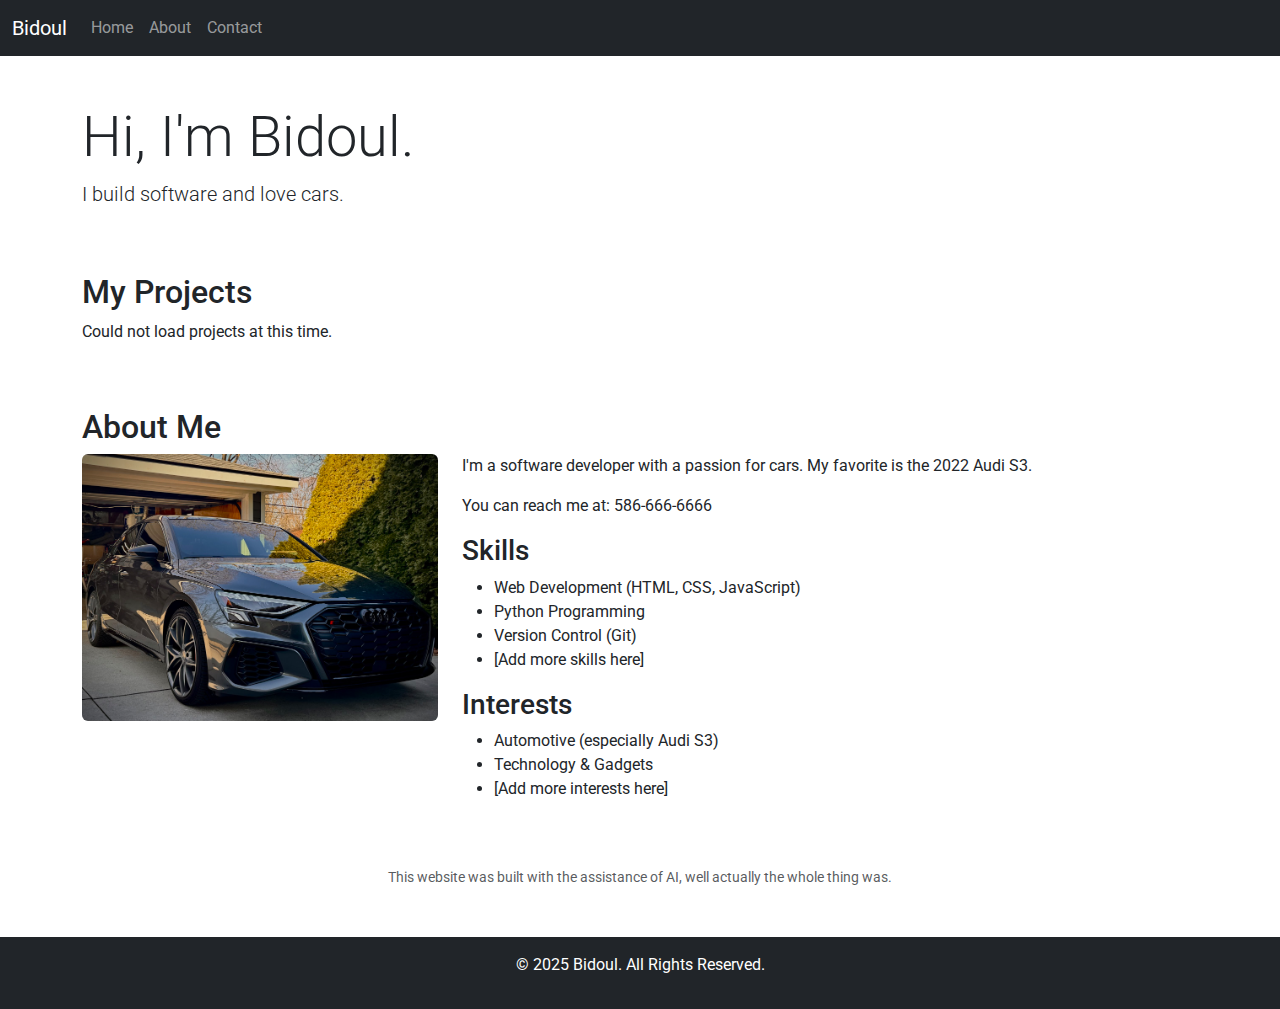
<file: index.html>
<!-- /volume1/web/index.html -->
<!DOCTYPE html>
<html>
<head>
  <title>Bidoul's Website</title>
  <link href="https://cdn.jsdelivr.net/npm/bootstrap@5.3.3/dist/css/bootstrap.min.css" rel="stylesheet">
  <link rel="preconnect" href="https://fonts.googleapis.com">
  <link rel="preconnect" href="https://fonts.gstatic.com" crossorigin>
  <link href="https://fonts.googleapis.com/css2?family=Roboto:wght@400;700&display=swap" rel="stylesheet">
  <link rel="stylesheet" href="styles.css">
</head>
<body>
  <nav class="navbar navbar-expand-lg navbar-dark bg-dark">
    <div class="container-fluid">
      <a class="navbar-brand" href="#">Bidoul</a>
      <button class="navbar-toggler" type="button" data-bs-toggle="collapse" data-bs-target="#navbarNav" aria-controls="navbarNav" aria-expanded="false" aria-label="Toggle navigation">
        <span class="navbar-toggler-icon"></span>
      </button>
      <div class="collapse navbar-collapse" id="navbarNav">
        <ul class="navbar-nav">
          <li class="nav-item">
            <a class="nav-link" href="#">Home</a>
          </li>
          <li class="nav-item">
            <a class="nav-link" href="#about">About</a>
          </li>
          <li class="nav-item">
            <a class="nav-link" href="contact.html">Contact</a>
          </li>
        </ul>
      </div>
    </div>
  </nav>
  <div class="container my-5">
    <div class="row">
      <div class="col-lg-8">
        <h1 class="display-4">Hi, I'm Bidoul.</h1>
        <p class="lead">I build software and love cars.</p>
      </div>
    </div>
  </div>

  <div class="container">
    <h2>My Projects</h2>
    <div class="row" id="projects-container">
      <!-- Projects will be loaded here by script.js -->
    </div>
  </div>

  <div class="container my-5" id="about">
    <h2>About Me</h2>
    <div class="row">
      <div class="col-lg-4">
        <img src="IMG_3804.jpg" class="img-fluid rounded profile-car-img" alt="2022 Audi S3">
      </div>
      <div class="col-lg-8">
        <p>I'm a software developer with a passion for cars. My favorite is the 2022 Audi S3.</p>
        <p>You can reach me at: 586-666-6666</p>
        <h3>Skills</h3>
        <ul>
          <li>Web Development (HTML, CSS, JavaScript)</li>
          <li>Python Programming</li>
          <li>Version Control (Git)</li>
          <li>[Add more skills here]</li>
        </ul>
        <h3>Interests</h3>
        <ul>
          <li>Automotive (especially Audi S3)</li>
          <li>Technology & Gadgets</li>
          <li>[Add more interests here]</li>
        </ul>
      </div>
    </div>
  </div>
  <div class="container text-center my-4">
    <p class="text-muted"><small>This website was built with the assistance of AI, well actually the whole thing was.</small></p>
  </div>

  <footer class="bg-dark text-white text-center p-3 mt-5">
    <div class="container">
      <p>&copy; 2025 Bidoul. All Rights Reserved.</p>
    </div>
  </footer>

  <script src="https://cdn.jsdelivr.net/npm/bootstrap@5.3.3/dist/js/bootstrap.bundle.min.js"></script>
  <script src="script.js"></script>
</body>
</html>
</file>
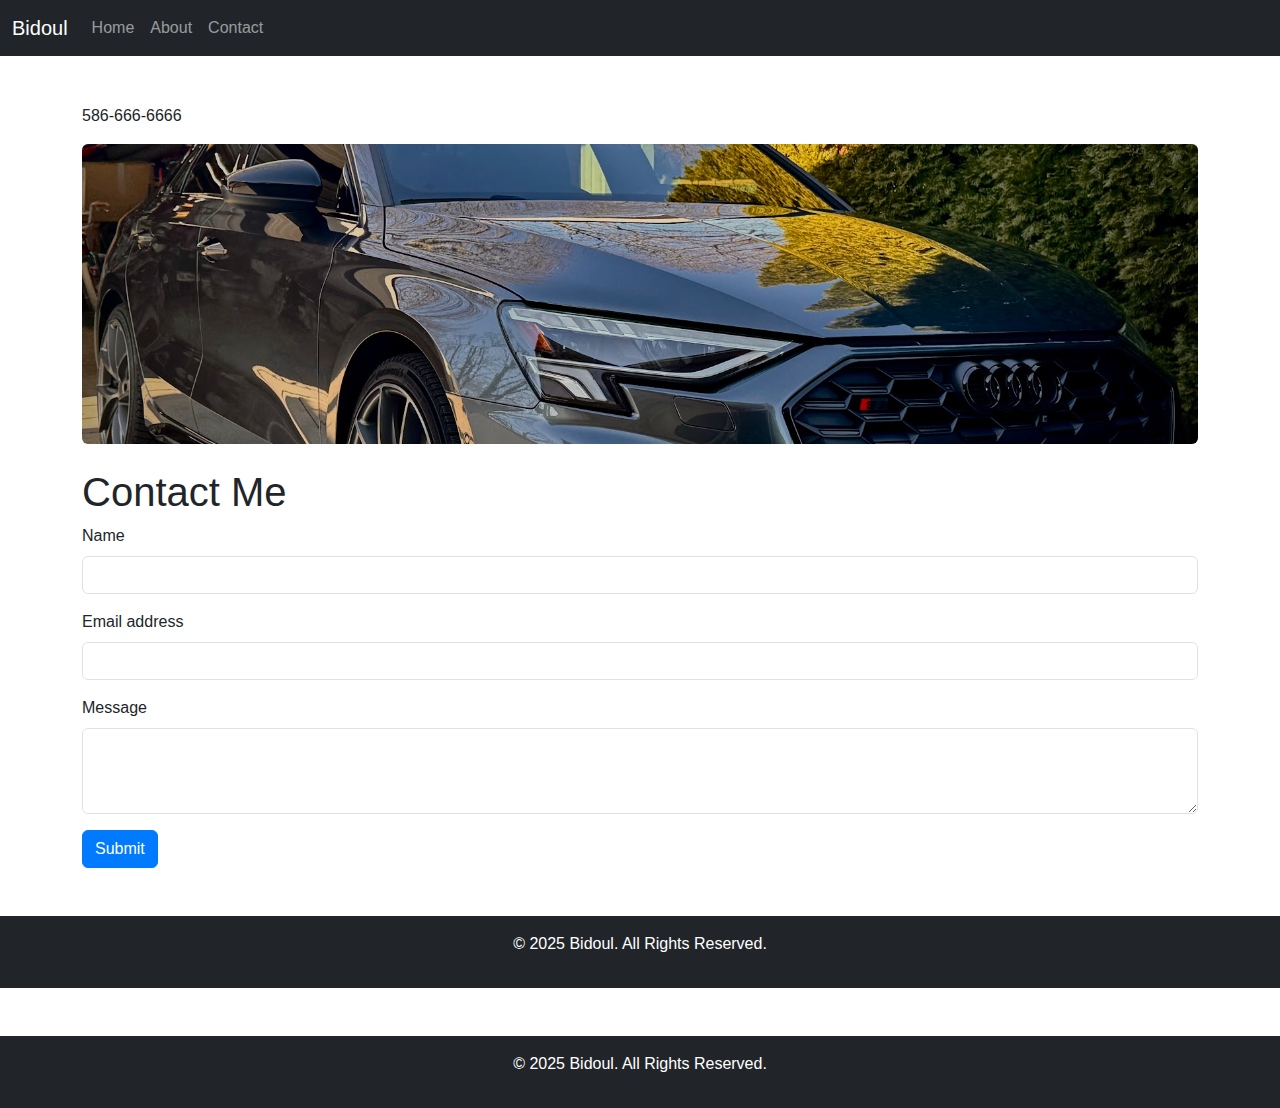
<file: contact.html>
<!DOCTYPE html>
<html>
<head>
  <title>Contact Me</title>
  <link href="https://cdn.jsdelivr.net/npm/bootstrap@5.3.3/dist/css/bootstrap.min.css" rel="stylesheet">
  <link rel="stylesheet" href="styles.css">
</head>
<body>
  <nav class="navbar navbar-expand-lg navbar-dark bg-dark">
    <div class="container-fluid">
      <a class="navbar-brand" href="index.html">Bidoul</a>
      <button class="navbar-toggler" type="button" data-bs-toggle="collapse" data-bs-target="#navbarNav" aria-controls="navbarNav" aria-expanded="false" aria-label="Toggle navigation">
        <span class="navbar-toggler-icon"></span>
      </button>
      <div class="collapse navbar-collapse" id="navbarNav">
        <ul class="navbar-nav">
          <li class="nav-item">
            <a class="nav-link" href="index.html">Home</a>
          </li>
          <li class="nav-item">
            <a class="nav-link" href="index.html#about">About</a>
          </li>
          <li class="nav-item">
            <a class="nav-link" href="contact.html">Contact</a>
          </li>
        </ul>
      </div>
    </div>
  </nav>

  <div class="container my-5">
    <p>586-666-6666</p>
    <img src="IMG_3804.jpg" alt="2022 Audi S3" class="img-fluid rounded mb-4 profile-car-img">
    <h1>Contact Me</h1>
    <form>
      <div class="mb-3">
        <label for="name" class="form-label">Name</label>
        <input type="text" class="form-control" id="name">
      </div>
      <div class="mb-3">
        <label for="email" class="form-label">Email address</label>
        <input type="email" class="form-control" id="email">
      </div>
      <div class="mb-3">
        <label for="message" class="form-label">Message</label>
        <textarea class="form-control" id="message" rows="3"></textarea>
      </div>
      <button type="submit" class="btn btn-primary">Submit</button>
    </form>
  </div>
  <footer class="bg-dark text-white text-center p-3 mt-5">
    <div class="container">
      <p>&copy; 2025 Bidoul. All Rights Reserved.</p>
    </div>
  </footer>

  <script src="https://cdn.jsdelivr.net/npm/bootstrap@5.3.3/dist/js/bootstrap.bundle.min.js"></script>
  <footer class="bg-dark text-white text-center p-3 mt-5">
    <div class="container">
      <p>&copy; 2025 Bidoul. All Rights Reserved.</p>
    </div>
  </footer>

  <script src="https://cdn.jsdelivr.net/npm/bootstrap@5.3.3/dist/js/bootstrap.bundle.min.js"></script>
</body>
</html>
</file>
<file: styles.css>
/* Custom Styles */

body {
  font-family: 'Roboto', sans-serif;
}

/* Custom accent color for buttons */
.btn-primary {
  background-color: #007bff; /* A vibrant blue */
  border-color: #007bff;
}

.btn-primary:hover {
  background-color: #0056b3;
  border-color: #0056b3;
}

/* Project card hover animation */
.card {
  transition: transform 0.2s ease-in-out, box-shadow 0.2s ease-in-out;
}

.card:hover {
  transform: translateY(-5px);
  box-shadow: 0 0.5rem 1rem rgba(0, 0, 0, 0.15);
}

/* Image cropping and sizing */
.profile-car-img {
  width: 100%; /* Make it responsive within its column */
  max-height: 300px; /* Set a maximum height */
  object-fit: cover; /* Crop to cover the area */
  object-position: center; /* Center the image within the frame */
}
</file>
